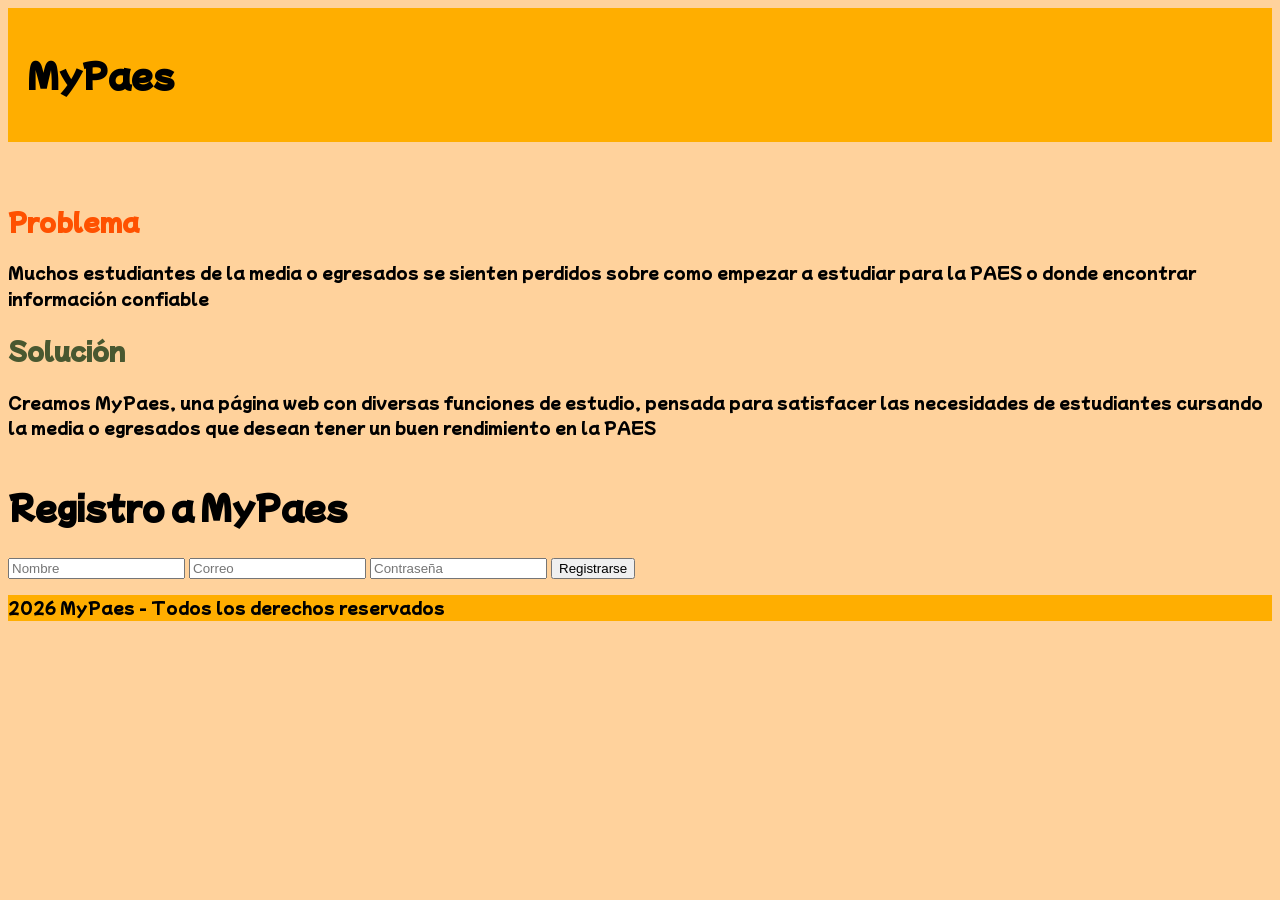
<file: index.html>
<!DOCTYPE html>
<html lang="es">
<head>
    <meta charset="UTF-8">
    <meta name="viewport" content="width=device-width, initial-scale=1.0">
    <title>Mi proyecto UX</title>
    <link rel="stylesheet" href="style.css">
    <link rel="preconnect" href="https://fonts.googleapis.com">
<link rel="preconnect" href="https://fonts.gstatic.com" crossorigin>
<link href="https://fonts.googleapis.com/css2?family=Mochiy+Pop+One&display=swap" rel="stylesheet">
</head>
<body>
    <header>
        <h1>MyPaes</h1>
    </header>
    <main>
        <div>
            <h2 class="problema">Problema</h2>
            <p>Muchos estudiantes de la media o egresados se sienten perdidos sobre como empezar a estudiar para la PAES o donde encontrar información confiable</p>
        </div>
        <div>
            <h2 class="solucion">Solución</h2>
            <p>Creamos MyPaes, una página web con diversas funciones de estudio, pensada para satisfacer las necesidades de estudiantes cursando la media o egresados que desean tener un buen rendimiento en la PAES</p>
        </div>
    </main>
    <h1>Registro a MyPaes</h1>
    <form>
        <input type="text" placeholder="Nombre">
        <input type="email" placeholder="Correo">
        <input type="password" placeholder="Contraseña">
        <button type="submit">Registrarse</button>
    </form>
    <footer>
        <p>2026 MyPaes - Todos los derechos reservados</p>
    </footer>
</body>
</html>
</file>
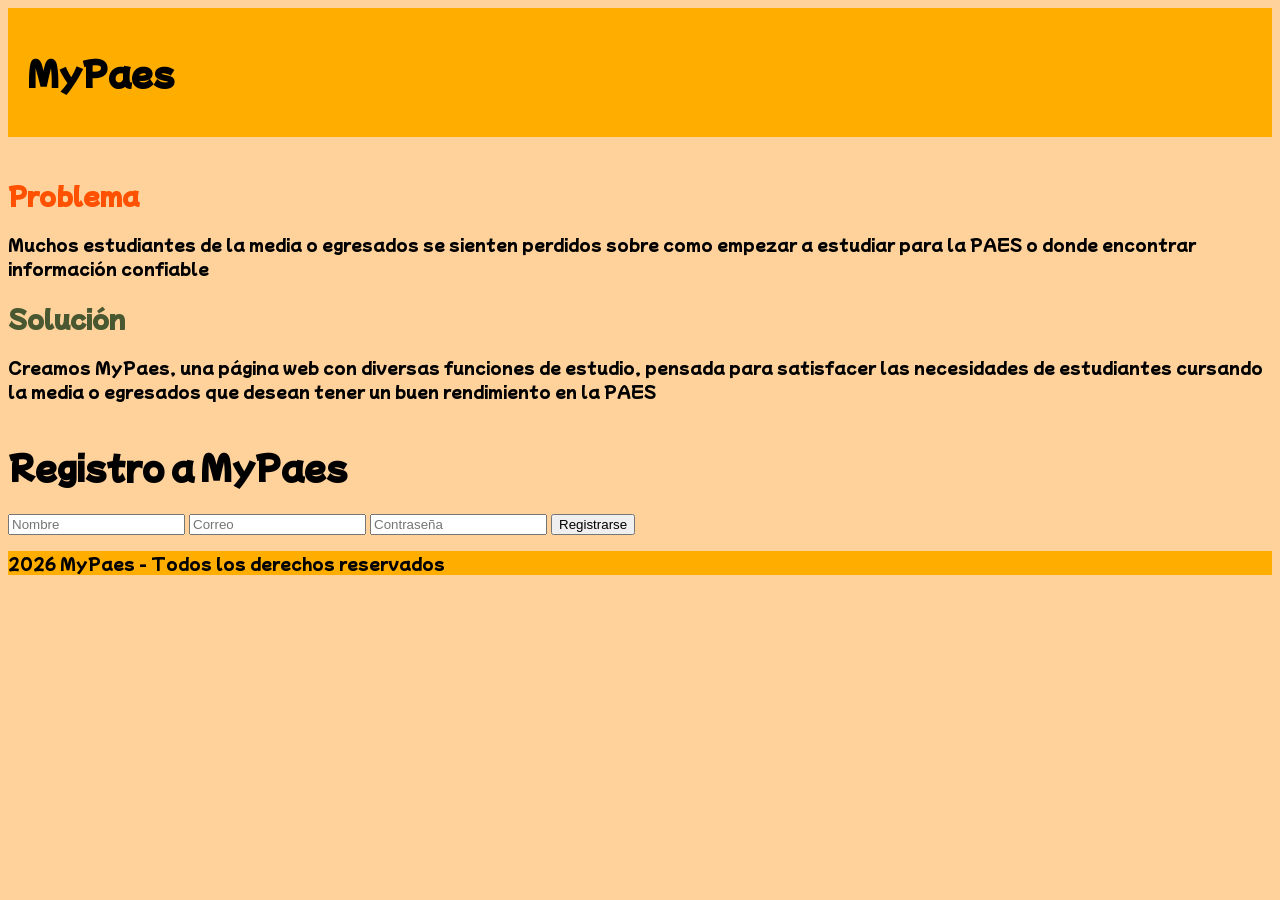
<file: Proyecto_Final_UX/index.html>
<!DOCTYPE html>
<html lang="es">
<head>
    <meta charset="UTF-8">
    <meta name="viewport" content="width=device-width, initial-scale=1.0">
    <title>Document</title>
    <link rel="stylesheet" href="style.css">
    <link rel="preconnect" href="https://fonts.googleapis.com">
<link rel="preconnect" href="https://fonts.gstatic.com" crossorigin>
<link href="https://fonts.googleapis.com/css2?family=Mochiy+Pop+One&display=swap" rel="stylesheet">
</head>
<body>
    <header>
        <h1>MyPaes</h1>
    </header>
    <main>
        <div>
            <h2 class="problema">Problema</h2>
            <p>Muchos estudiantes de la media o egresados se sienten perdidos sobre como empezar a estudiar para la PAES o donde encontrar información confiable</p>
        </div>
        <div>
            <h2 class="solucion">Solución</h2>
            <p>Creamos MyPaes, una página web con diversas funciones de estudio, pensada para satisfacer las necesidades de estudiantes cursando la media o egresados que desean tener un buen rendimiento en la PAES</p>
        </div>
    </main>
    <h1>Registro a MyPaes</h1>
    <form>
        <input type="text" placeholder="Nombre">
        <input type="email" placeholder="Correo">
        <input type="password" placeholder="Contraseña">
        <button type="submit">Registrarse</button>
    </form>
    <footer>
        <p>2026 MyPaes - Todos los derechos reservados</p>
    </footer>
</body>
</html>
</file>
<file: style.css>
body{
    font-family: Mochiy Pop One;
    background-color: rgb(255, 210, 156);
    align-items: center;
    line-height: 1.6;
}
.problema{ 
    color: #ff5100; 
}
.solucion{
    color: rgb(73, 88, 48);
}
footer{
    background-color: rgb(255, 174, 0);
}
header{
    background-color: rgb(255, 174, 0);
    padding: 20px;
    display: flex;
    justify-content: space-between;
    align-items: center;
}
main{
    margin-top: 60px;
    margin-bottom: 40px;
}
</file>
<file: Proyecto_Final_UX/style.css>
body{
    font-family: Mochiy Pop One;
    background-color: rgb(255, 210, 156);
}
.problema{ 
    color: #ff5100; 
}
.solucion{
    color: rgb(73, 88, 48);
}
footer{
    background-color: rgb(255, 174, 0);
}
header{
    background-color: rgb(255, 174, 0);
    padding: 20px;
}
main{
    margin-top: 40px;
    margin-bottom: 40px;
}
</file>
